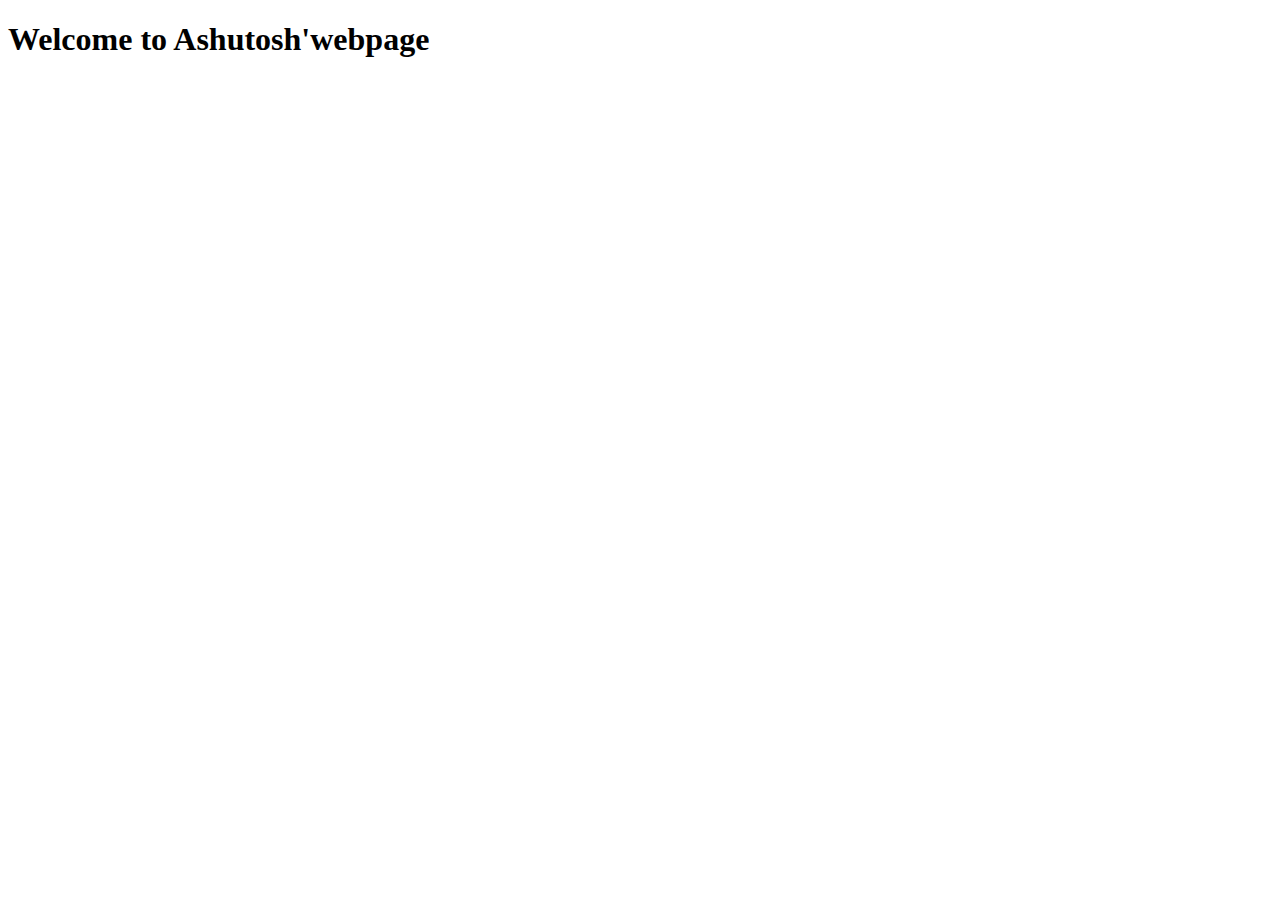
<file: HTML/index.html>
<!DOCTYPE html>
<html lang="en">
<head>
    <meta charset="UTF-8">
    <meta name="viewport" content="width=device-width, initial-scale=1.0">
    <title>Ashutosh's webpage</title>
</head>
<body>
    <h1>Welcome to Ashutosh'webpage</h1>
</body>
</html>
</file>
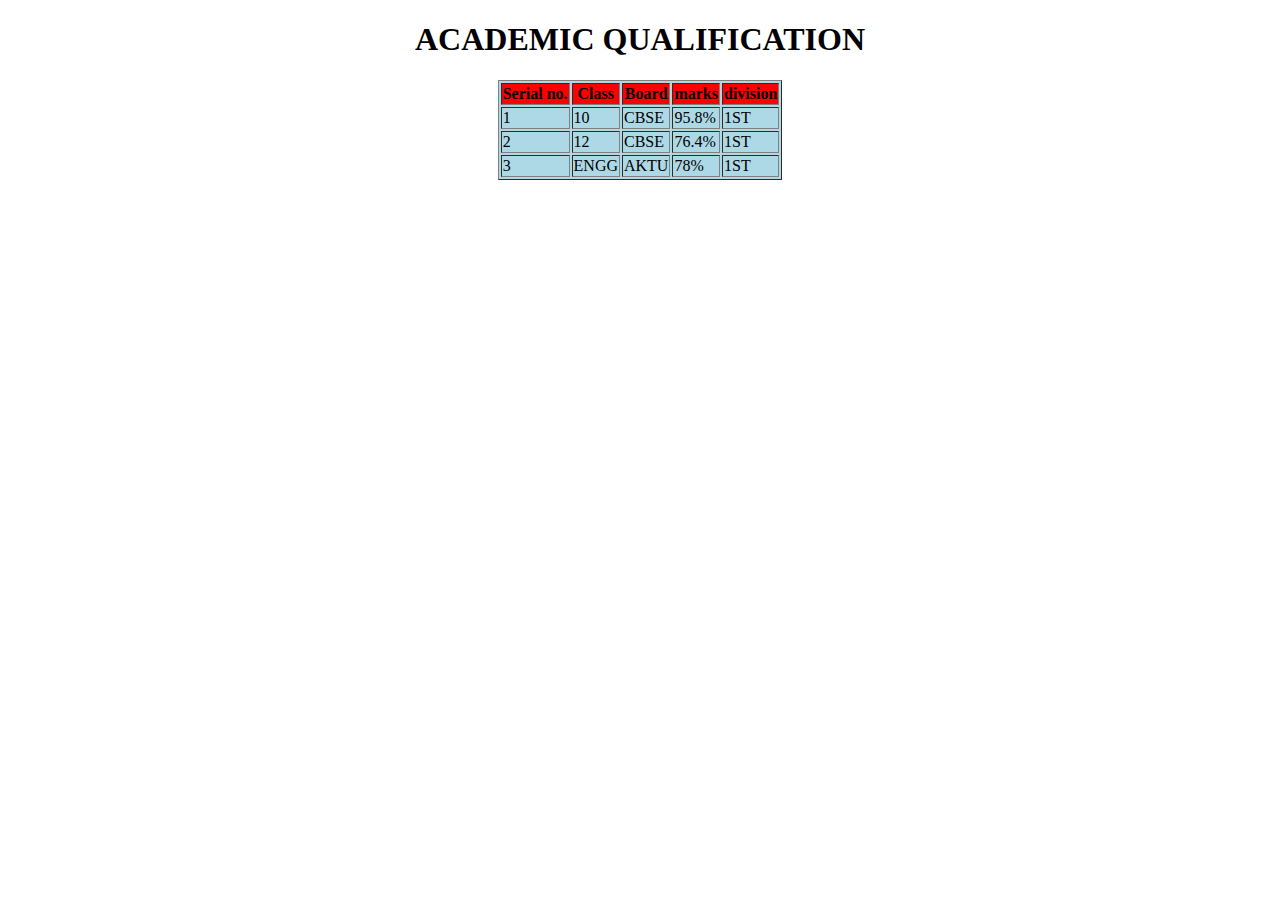
<file: HTML/28aug.html>
<!DOCTYPE html>
<html lang="en">
<head>
    <meta charset="UTF-8">
    <meta name="viewport" content="width=device-width, initial-scale=1.0">
    <title>Document</title>
</head>
<body>
    <h1 align ="center">ACADEMIC QUALIFICATION </h1>
    <table border="1" align="center" bgcolor="lightblue" >
        <tr bgcolor="red">
        <th>Serial no.</th>
        <th>Class</th>
        <th>Board</th>
        <th>marks</th>
        <th>division</th>
        </tr>
        <tr bgcolor="lightblue">
            <td>1</td>
            <td>10</td>
            <td>CBSE</td>
            <td>95.8%</td>
            <td>1ST</td>
        </tr>
        <tr>
            <td>2</td>
            <td>12</td>
            <td>CBSE</td>
            <td>76.4%</td>
            <td>1ST</td>
        </tr>
        <tr>
            <td>3</td>
            <td>ENGG</td>
            <td>AKTU</td>
            <td>78%</td>
            <td>1ST</td>
        </tr>
    </table>
    
</body>
</html>
</file>
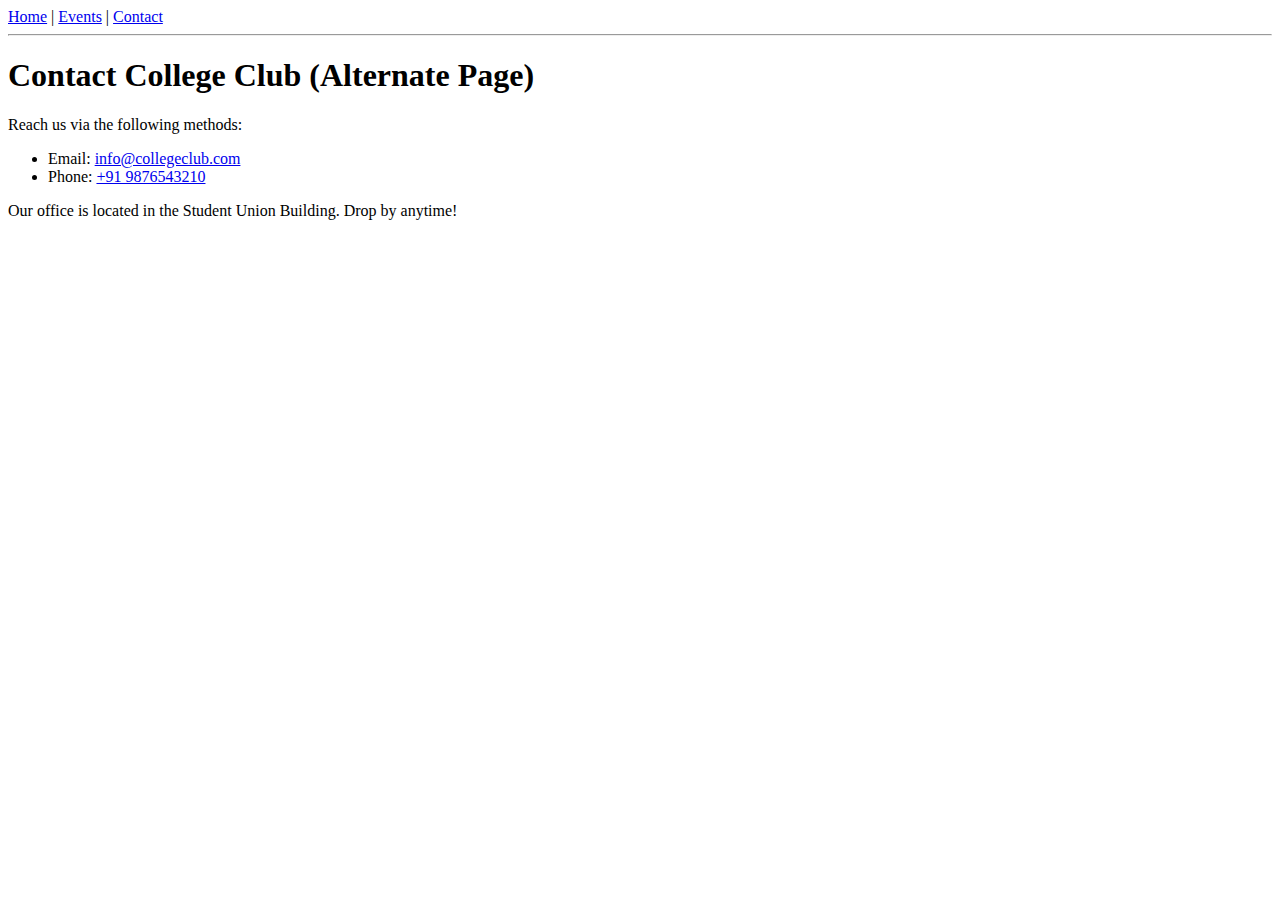
<file: HTML/club-contact.html>
<!DOCTYPE html>
<html lang="en">
<head>
  <meta charset="UTF-8">
  <title>College Club - Contact</title>
</head>
<body>
  <!-- Navigation -->
  <nav>
    <a href="home.html">Home</a> |
    <a href="club-events.html">Events</a> |
    <a href="club-contact.html">Contact</a>
  </nav>
  <hr>

  <h1>Contact College Club (Alternate Page)</h1>
  <p>Reach us via the following methods:</p>

  <ul>
    <li>Email: <a href="mailto:info@collegeclub.com">info@collegeclub.com</a></li>
    <li>Phone: <a href="tel:+919876543210">+91 9876543210</a></li>
  </ul>

  <p>Our office is located in the Student Union Building. Drop by anytime!</p>
</body>
</html>
</file>
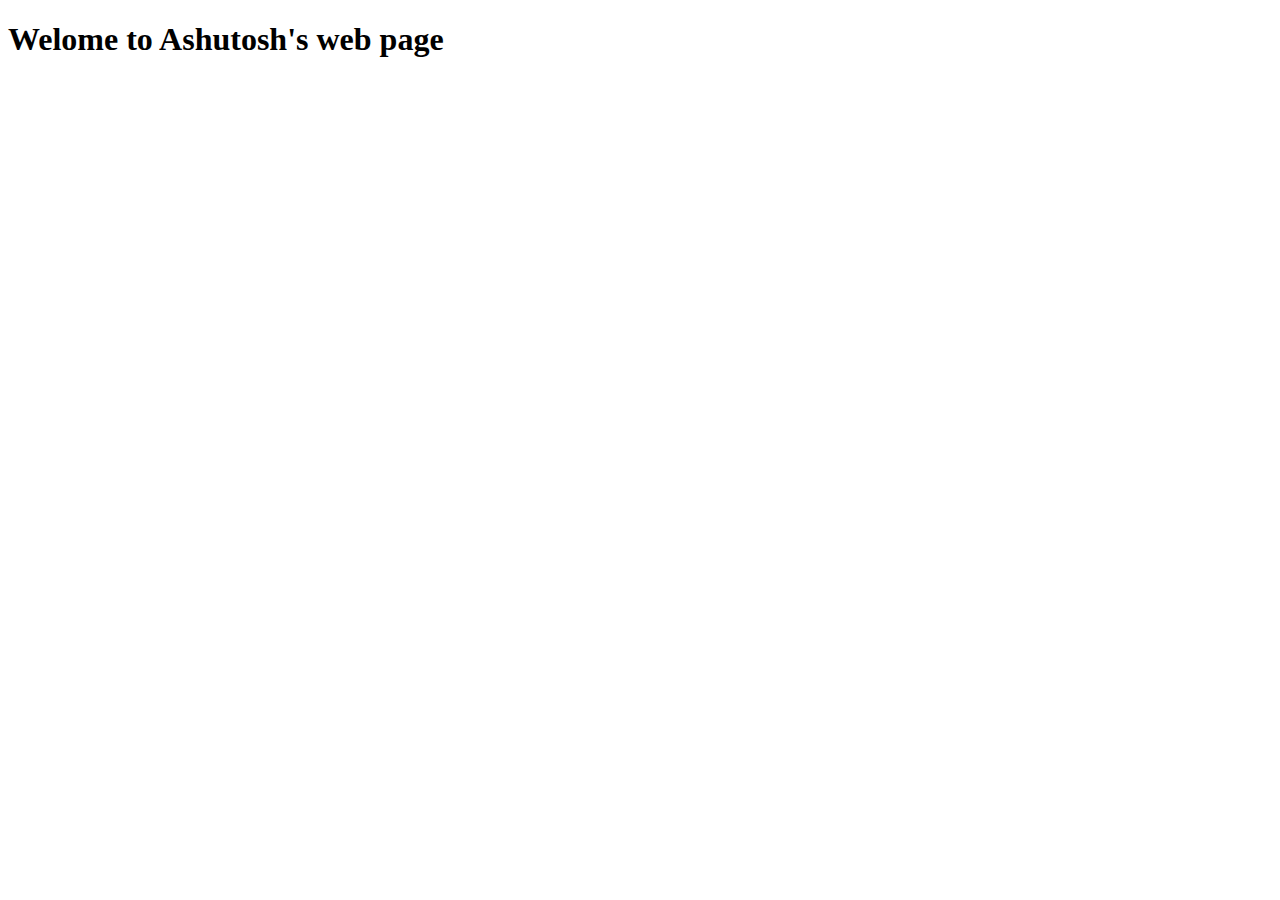
<file: HTML/Iindex.html>
<!DOCTYPE html>
<html lang="en">
<head>
    <meta charset="UTF-8">
    <meta name="viewport" content="width=device-width, initial-scale=1.0">
    <title>Ashutosh's web page</title>
</head>
<body>
  <h1>Welome to Ashutosh's web page</h1>  
</body>
</html>
</file>
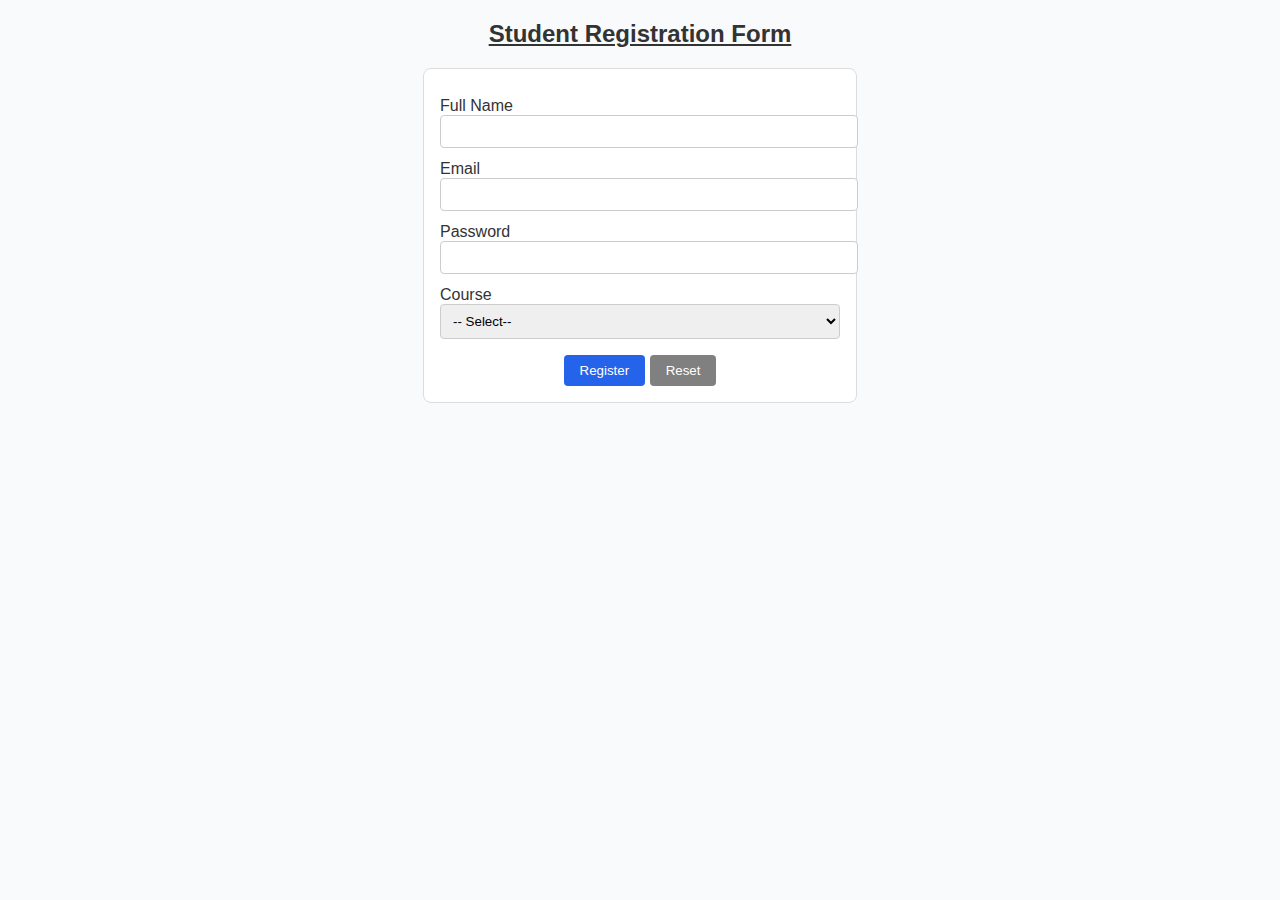
<file: HTML/newregistrationform.html>
<!DOCTYPE html>
 <html lang="en">
  <head>
 <meta charset="UTF-8">
 
 <title>Registration Form</title>
 <link rel="stylesheet" href="style.css">
 </head>
 
  <body background="abc.jpg">
 
 <u><h2 >Student Registration Form</h2></u>
 
 <form class="form-card">
 <label>Full Name <input type="text" required></label>
 <label>Email <input type="email" required></label>
 <label>Password <input type="password" required></label>
 <label>Course
 <select required>
 <option value="">-- Select--</option>
 <option>BCA</option>
 <option>B.Tech</option>
 </select>
 </label>
 <div class="actions">
 <button type="submit" class="btn">Register</button>
 <button type="reset" class="btn secondary">Reset</button>
 </div>
 </form>
  </body>
 </html>
</file>
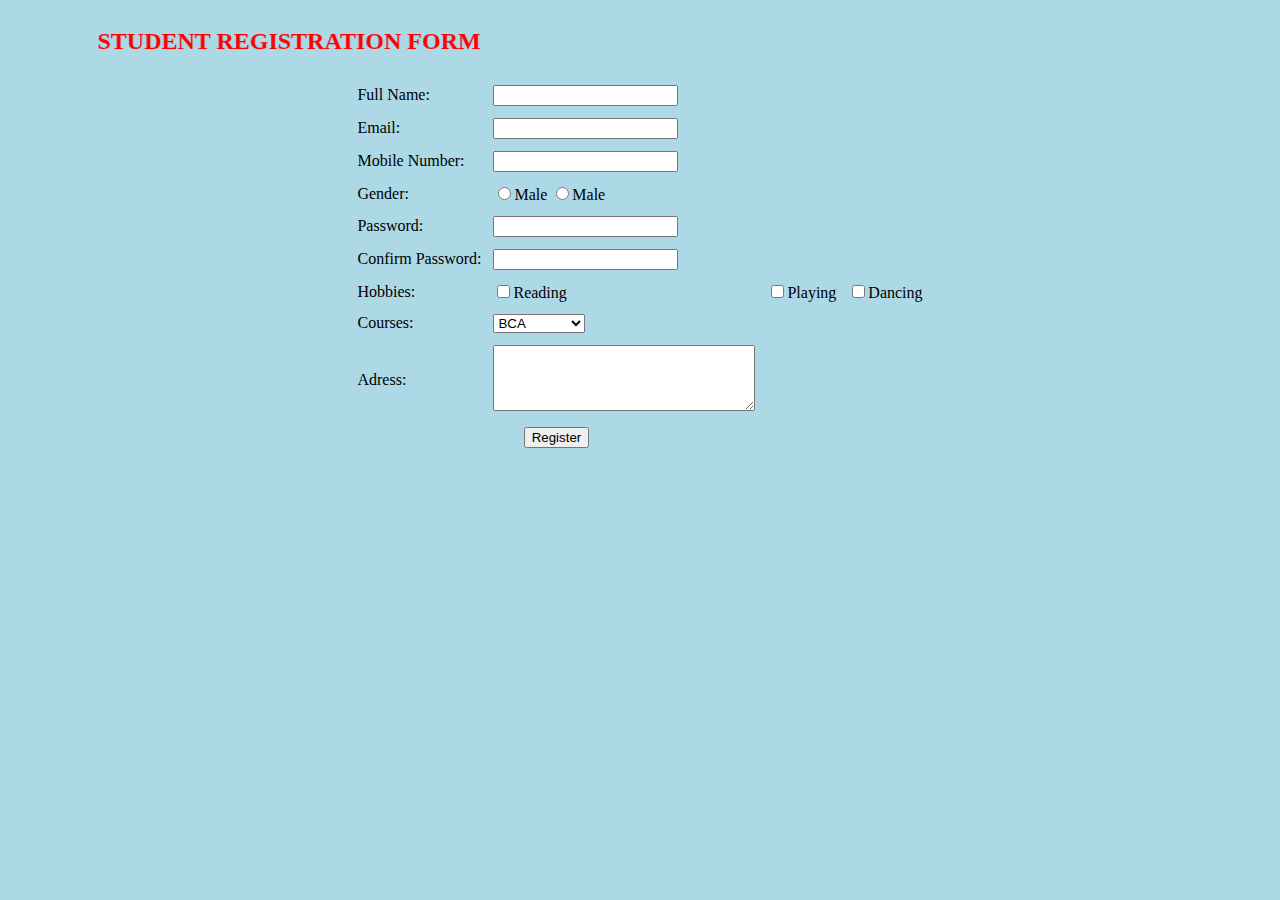
<file: HTML/registration_form.html>
<!DOCTYPE html>
<html lang="en">
<head>
    <meta charset="UTF-8">
    <meta name="viewport" content="width=device-width, initial-scale=1.0">
    <title>Registration Form</title>
</head>
<body bgcolor="lightblue">
   <marquee behaviour="scroll" direction="right" scrollamount="4"> <h2 align="center" style="color:red;">STUDENT REGISTRATION FORM</h2></marquee>
    <form>
     <table border="0" cellpadding="6" cellspacing="0" align="center">
     <tr>
        <td > Full Name:</td>
        <td><input type="text" name="fullname" required></td>
     </tr>
     <tr>
        <td > Email:</td>
        <td><input type="text" name="email" required></td>
     </tr>

     <tr>
        <td > Mobile Number:</td>
        <td><input type="text" name="Mobile Number:" required></td>
        </tr>

        <tr>
        <td > Gender:</td>
        <td><input type="radio" name="Gender" value="male">Male
            <input type="radio" name="Gender" value="male">Male
            </td>
      
     </tr>
     
     <tr>
        <td > Password:</td>
        <td><input type="password" name="password" required></td>
     </tr>
<tr>
        <td > Confirm Password:</td>
        <td><input type="password" name="password" required></td>
     </tr>

     <tr>
        <td > Hobbies:</td>
        <td><input type="checkbox" required>Reading</td>
        <td><input type="checkbox" required>Playing</td>
        <td><input type="checkbox" required>Dancing</td>
     </tr>

     <tr>
        <td > Courses:</td>
       <td>
        <select name="course">
          <option>BCA</option>
          <option>B.TECH</option>
          <option>B.PHARMA</option>
          <option>M.TECH</option>
          <option>MCA</option>          
    
        </select>
       </td>
     </tr>

     <tr>
        <td>Adress:</td>
        <td><textarea name="address" rows="4" cols="30"> </textarea></td>
     </tr>
      <tr>
        <td colspan="2" align="center"><button type="submit">Register</button></td>
      </tr>

     </table>



    </form>
</body>
</html>
</file>
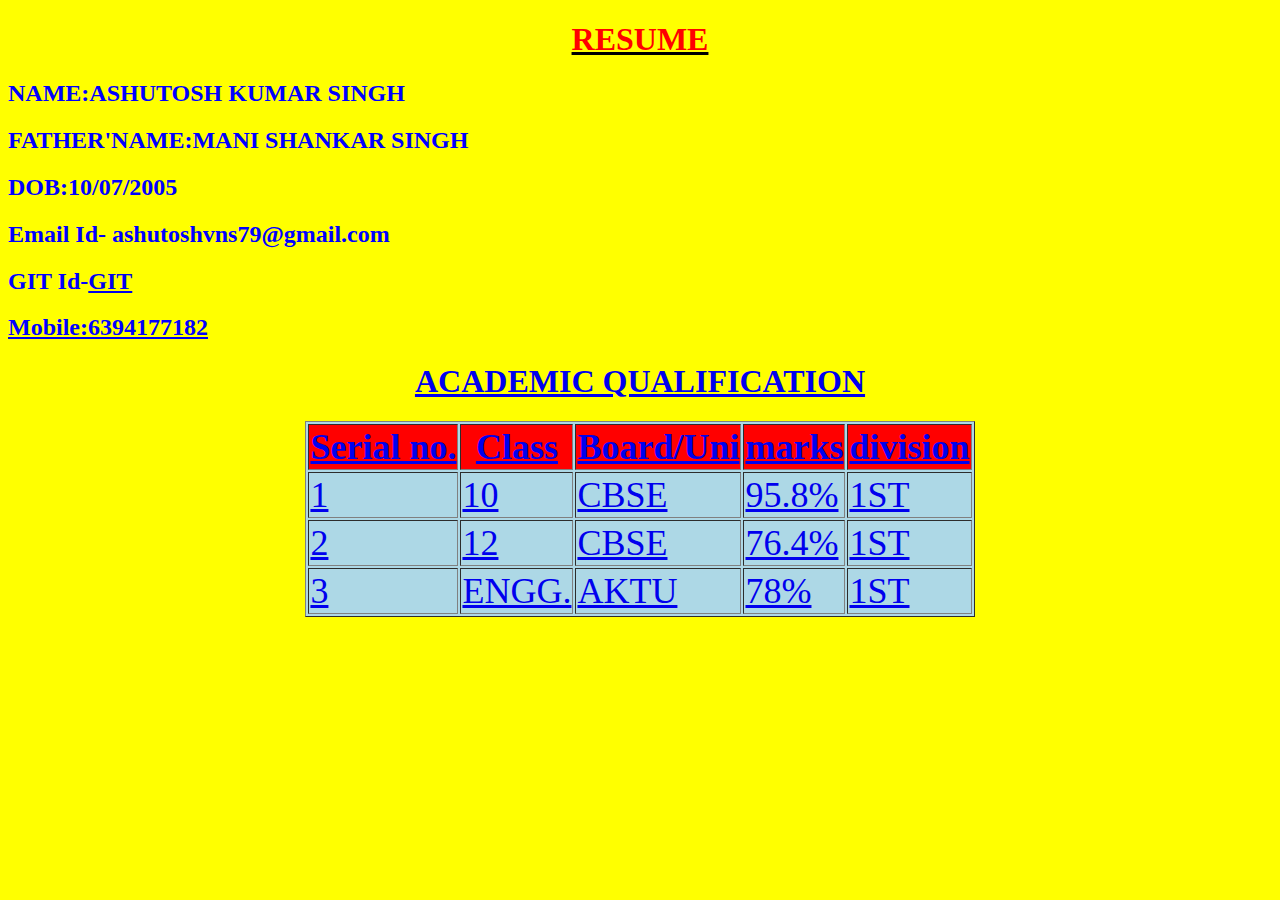
<file: HTML/resume.html>
<!DOCTYPE html>
<html lang="en">
<head>
    <meta charset="UTF-8">
    <meta name="viewport" content="width=device-width, initial-scale=1.0">
    <title>Document</title>
</head>
<body bgcolor=" yellow">
    <u><h1 align="center" style="color: red;"`>RESUME</h1></body></u>
    <h2 align="left" style="color: blue;">NAME:ASHUTOSH KUMAR SINGH</h2>
    <h2 align="left" style="color: blue;">FATHER'NAME:MANI SHANKAR SINGH</h2>
    <h2 align="left" style="color: blue;">DOB:10/07/2005</h2>
    <h2 align="left" style="color: blue;">Email Id- ashutoshvns79@gmail.com</h2>
    <h2 align="left" style="color: blue;">GIT Id-<a href="https://github.com/ashutoshsingh05">GIT </h2>
         <h2 align="left" style="color: blue;">Mobile:6394177182</h2>
         <h1 align ="center">ACADEMIC QUALIFICATION </h1>
    <table border="1" align="center" bgcolor="lightblue"  style="font-size: 36px;">
        <tr bgcolor="red">
        <th>Serial no.</th>
        <th>Class</th>
        <th>Board/Uni</th>
        <th>marks</th>
        <th>division</th>
        </tr>
        <tr bgcolor="lightblue">
            <td>1</td>
            <td>10</td>
            <td>CBSE</td>
            <td>95.8%</td>
            <td>1ST</td>
        </tr>
        <tr>
            <td>2</td>
            <td>12</td>
            <td>CBSE</td>
            <td>76.4%</td>
            <td>1ST</td>
        </tr>
        <tr>
            <td>3</td>
            <td>ENGG.</td>
            <td>AKTU</td>
            <td>78%</td>
            <td>1ST</td>
        </tr>
</body>
</html>
</file>
<file: HTML/style.css>
body {
background-image: "abc.jpg";
font-family: Arial, sans-serif;
background: #f9fafb;
color: #333;
}
h2 { text-align: center; }
.form-card {
width: 400px;
margin: 20px auto;
padding: 16px;
background: white;
border: 1px solid #ddd;
border-radius: 8px;
}
label {
display: block;
margin: 12px 0;
}
input, select {
width: 100%;
padding: 8px;
border: 1px solid #ccc;
border-radius: 4px;
}
.actions {
text-align: center;
margin-top: 16px;
}

.btn {
padding: 8px 16px;
background: #2563eb;
color: white;
border: none;
border-radius: 4px;
cursor: pointer;
}
.btn.secondary {
background: gray;
}
</file>
